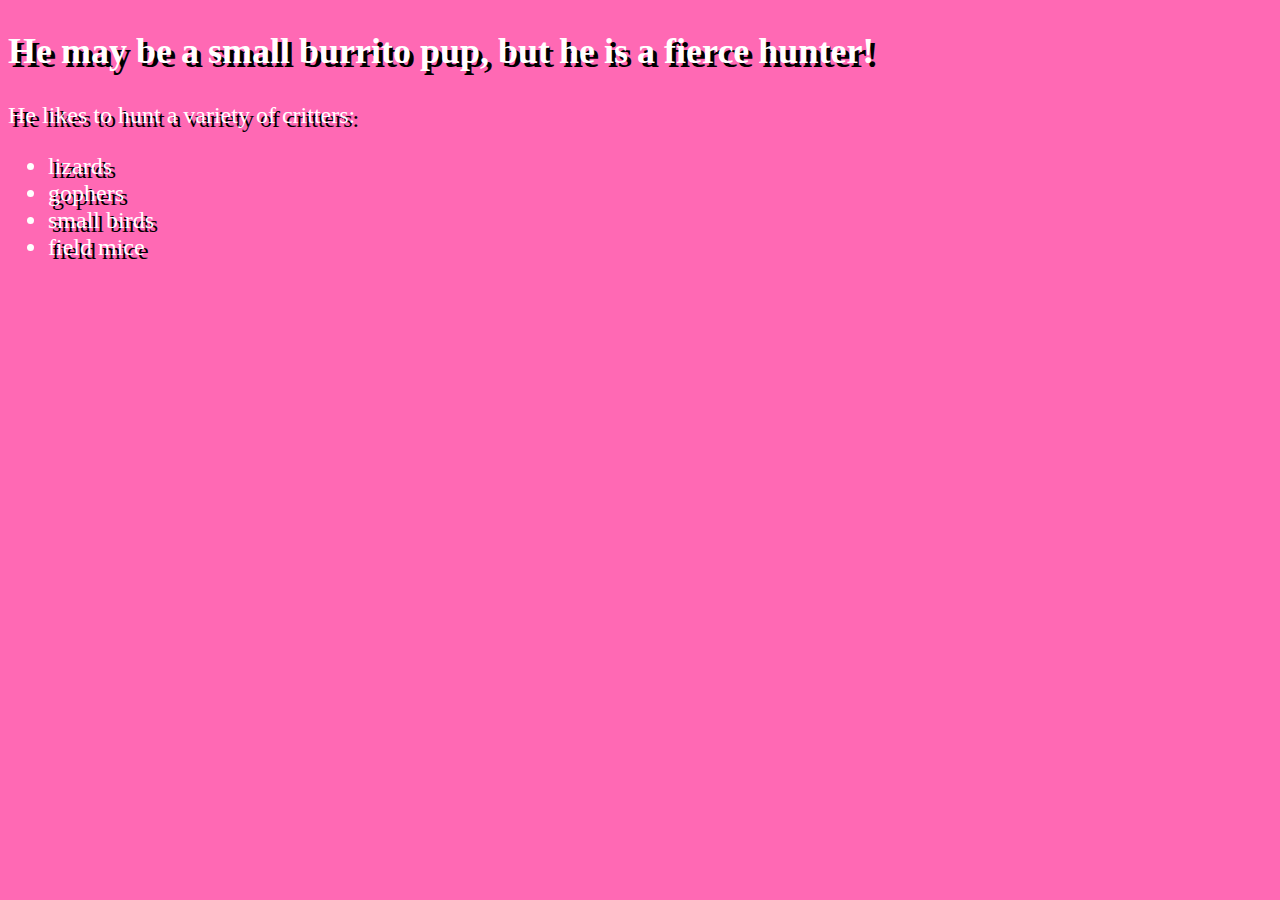
<file: huntlist.html>
<!DOCTYPE html>
<html>
<head>
<meta charset="UTF-8">
	<title>Hunt List</title>
	<link rel="stylesheet" type="text/css" href="styles.css">
</head>
<body id="hunt">
	<h2>He may be a small burrito pup, but he is a <strong>fierce</strong> hunter!</h2>
  	He likes to hunt a variety of critters:
  	<ul>
  		<li>lizards</li>
  		<li>gophers</li>
  		<li>small birds</li>
  		<li>field mice</li>
  	</ul>
</body>
</html>
</file>
<file: styles.css>
body {
	background: #58FAF4;
}

h3 {
	font-size: 1.75em;
}

table {
	border: 3px dotted black;
	padding: 10px;
}

a:link {
	color: blue;
}

a:visited {
color: purple;
}

td {
	text-align: center;
}

th {
	font-size: 1.25em;
}

#brethren {
	margin: 20px;
}

.alt {
	color: blue;
}

.quirks {
    margin: auto;
    width: 90%;
}

.trick {
	font-weight: bold;
}

#almost {
	font-style: italic;
}

#hunt {
	background-image: url(https://c5.staticflickr.com/9/8411/28835459444_a7188fa55d_b.jpg);
	background-size: 100%;
	background-repeat: no-repeat;
	font-family: impact;
	font-size: 1.5em;
	color: white;
	text-shadow: black 4px 4px;
}

@media screen and (min-width: 700px) {
  body {
    background-color: hotpink;
  }
}
@media screen and (max-width: 1000px) {
  #tinydoglick {
	height: auto !important;
	max-width: 800px !important;
	width: 100% !important;  }
}
</file>
